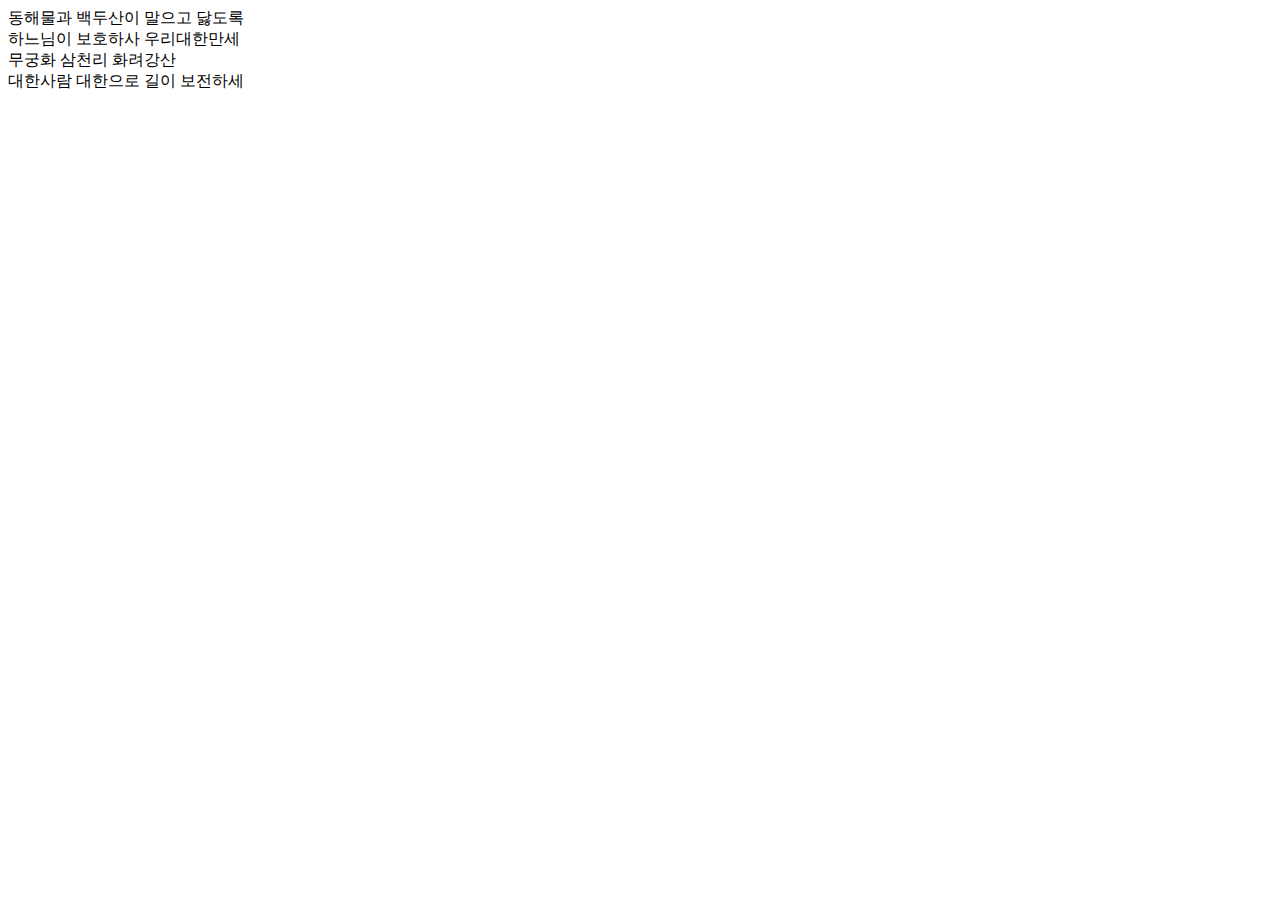
<file: frontend/index.html>
<!DOCTYPE html>
<html>
  <head>
    <meta charset="utf-8">
    <title>Practice</title>
  </head>
  <body>
    <div class="main">
      동해물과 백두산이 말으고 닳도록<br>
      하느님이 보호하사 우리대한만세<br>
      무궁화 삼천리 화려강산<br>
      대한사람 대한으로 길이 보전하세
    </div>
  </body>
</html>
</file>
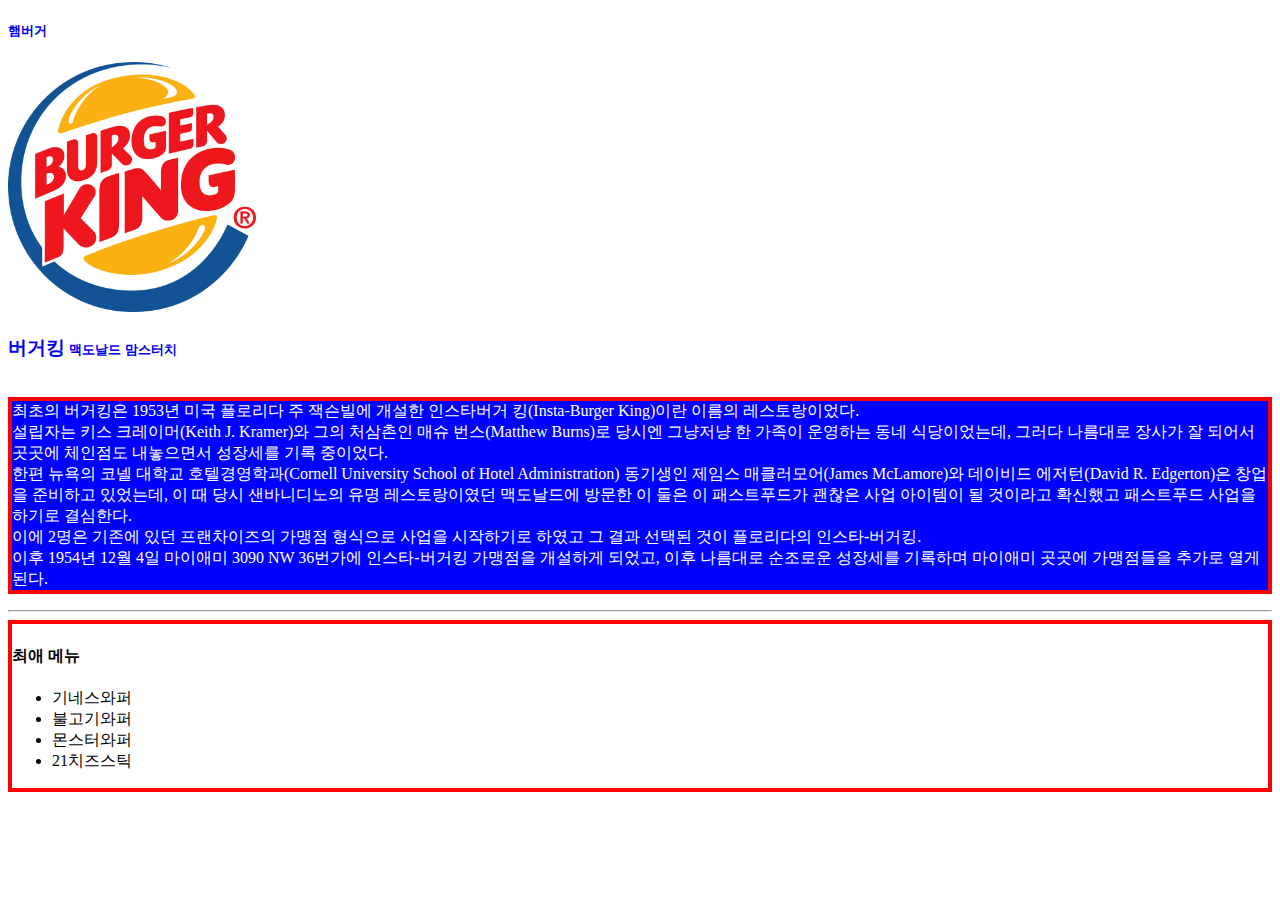
<file: frontend/burgerking.html>
<!DOCTYPE html>
<html>
  <head>
    <meta charset="utf-8">
    <title>버거킹</title>
    <link rel="stylesheet" href="./macdonald.css">
  </head>
  <body>
    <h5><a href="./hamburger.html">햄버거</a></h5>
    <img src="./burgerking.png" alt="버거킹 사진">
    <div>
      <h3 style="display:inline-block;"><a href="https://namu.wiki/w/%EB%B2%84%EA%B1%B0%ED%82%B9">버거킹</a></h3>
      <h5 style="display:inline-block;"><a href="./mcdonald.html">맥도날드</a></h5>
      <h5 style="display:inline-block;"><a href="./momstouch.html">맘스터치</a></h5>
    </div>
    <p id="main-content" class="box">
      최초의 버거킹은 1953년 미국 플로리다 주 잭슨빌에 개설한 인스타버거 킹(Insta-Burger King)이란 이름의 레스토랑이었다. <br/>
      설립자는 키스 크레이머(Keith J. Kramer)와 그의 처삼촌인 매슈 번스(Matthew Burns)로 당시엔 그냥저냥 한 가족이 운영하는 동네 식당이었는데, 그러다 나름대로 장사가 잘 되어서 곳곳에 체인점도 내놓으면서 성장세를 기록 중이었다.<br/>
      한편 뉴욕의 코넬 대학교 호텔경영학과(Cornell University School of Hotel Administration) 동기생인 제임스 매클러모어(James McLamore)와 데이비드 에저턴(David R. Edgerton)은 창업을 준비하고 있었는데, 이 때 당시 샌바니디노의 유명 레스토랑이였던 맥도날드에 방문한 이 둘은 이 패스트푸드가 괜찮은 사업 아이템이 될 것이라고 확신했고 패스트푸드 사업을 하기로 결심한다.<br/>
      이에 2명은 기존에 있던 프랜차이즈의 가맹점 형식으로 사업을 시작하기로 하였고 그 결과 선택된 것이 플로리다의 인스타-버거킹.<br/>
      이후 1954년 12월 4일 마이애미 3090 NW 36번가에 인스타-버거킹 가맹점을 개설하게 되었고, 이후 나름대로 순조로운 성장세를 기록하며 마이애미 곳곳에 가맹점들을 추가로 열게 된다.
    </p>
    <hr/>
    <div id="menu" class="box">
      <h4>최애 메뉴</h4>
      <ul>
        <li>기네스와퍼</li>
        <li>불고기와퍼</li>
        <li>몬스터와퍼</li>
        <li>21치즈스틱</li>
      </ul>
    </div>
  </body>
</html>
</file>
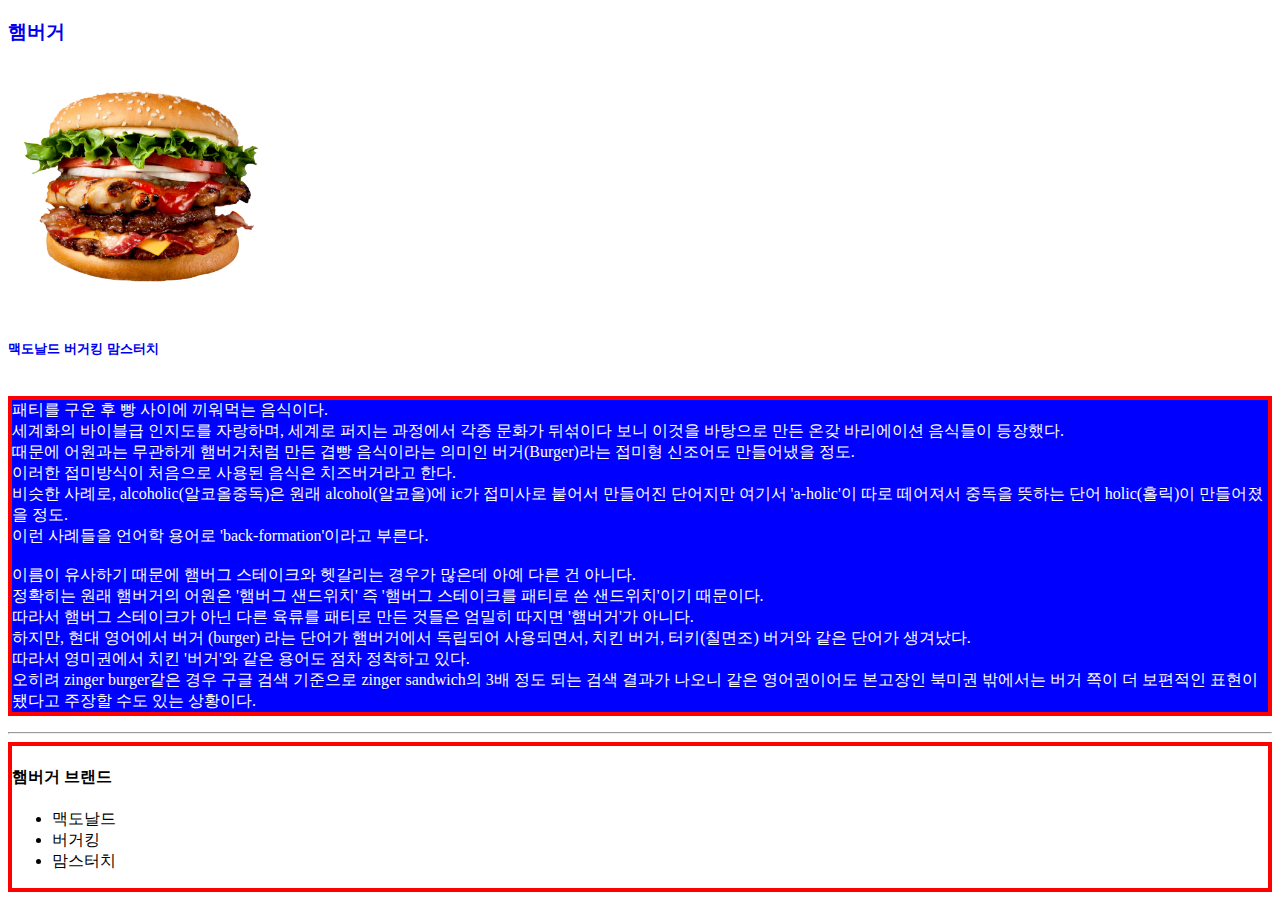
<file: frontend/hamburger.html>
<!DOCTYPE html>
<html>
  <head>
    <meta charset="utf-8">
    <title>햄버거</title>
    <link rel="stylesheet" href="./macdonald.css">
  </head>
  <body>
    <h3><a href="https://namu.wiki/w/%ED%96%84%EB%B2%84%EA%B1%B0">햄버거</a></h3>
    <img src="./hamburger.png" alt="햄버거 사진">
    <div>
      <h5 style="display:inline-block;"><a href="./mcdonald.html">맥도날드</a></h5>
      <h5 style="display:inline-block;"><a href="./burgerking.html">버거킹</a></h5>
      <h5 style="display:inline-block;"><a href="./momstouch.html">맘스터치</a></h5>
    </div>
    <p id="main-content" class="box">
      패티를 구운 후 빵 사이에 끼워먹는 음식이다.<br/>
      세계화의 바이블급 인지도를 자랑하며, 세계로 퍼지는 과정에서 각종 문화가 뒤섞이다 보니 이것을 바탕으로 만든 온갖 바리에이션 음식들이 등장했다.<br/>
      때문에 어원과는 무관하게 햄버거처럼 만든 겹빵 음식이라는 의미인 버거(Burger)라는 접미형 신조어도 만들어냈을 정도.<br/>
      이러한 접미방식이 처음으로 사용된 음식은 치즈버거라고 한다.<br/>
      비슷한 사례로, alcoholic(알코올중독)은 원래 alcohol(알코올)에 ic가 접미사로 붙어서 만들어진 단어지만 여기서 'a-holic'이 따로 떼어져서 중독을 뜻하는 단어 holic(홀릭)이 만들어졌을 정도.<br/>
      이런 사례들을 언어학 용어로 'back-formation'이라고 부른다.<br/><br/>

      이름이 유사하기 때문에 햄버그 스테이크와 헷갈리는 경우가 많은데 아예 다른 건 아니다.<br/>
      정확히는 원래 햄버거의 어원은 '햄버그 샌드위치' 즉 '햄버그 스테이크를 패티로 쓴 샌드위치'이기 때문이다.<br/>
      따라서 햄버그 스테이크가 아닌 다른 육류를 패티로 만든 것들은 엄밀히 따지면 '햄버거'가 아니다.<br/>
      하지만, 현대 영어에서 버거 (burger) 라는 단어가 햄버거에서 독립되어 사용되면서, 치킨 버거, 터키(칠면조) 버거와 같은 단어가 생겨났다.<br/>
      따라서 영미권에서 치킨 '버거'와 같은 용어도 점차 정착하고 있다.<br/>
      오히려 zinger burger같은 경우 구글 검색 기준으로 zinger sandwich의 3배 정도 되는 검색 결과가 나오니 같은 영어권이어도 본고장인 북미권 밖에서는 버거 쪽이 더 보편적인 표현이 됐다고 주장할 수도 있는 상황이다.
    </p>
    <hr/>
    <div id="menu" class="box">
      <h4>햄버거 브랜드</h4>
      <ul>
        <li>맥도날드</li>
        <li>버거킹</li>
        <li>맘스터치</li>
      </ul>
    </div>
  </body>
</html>
</file>
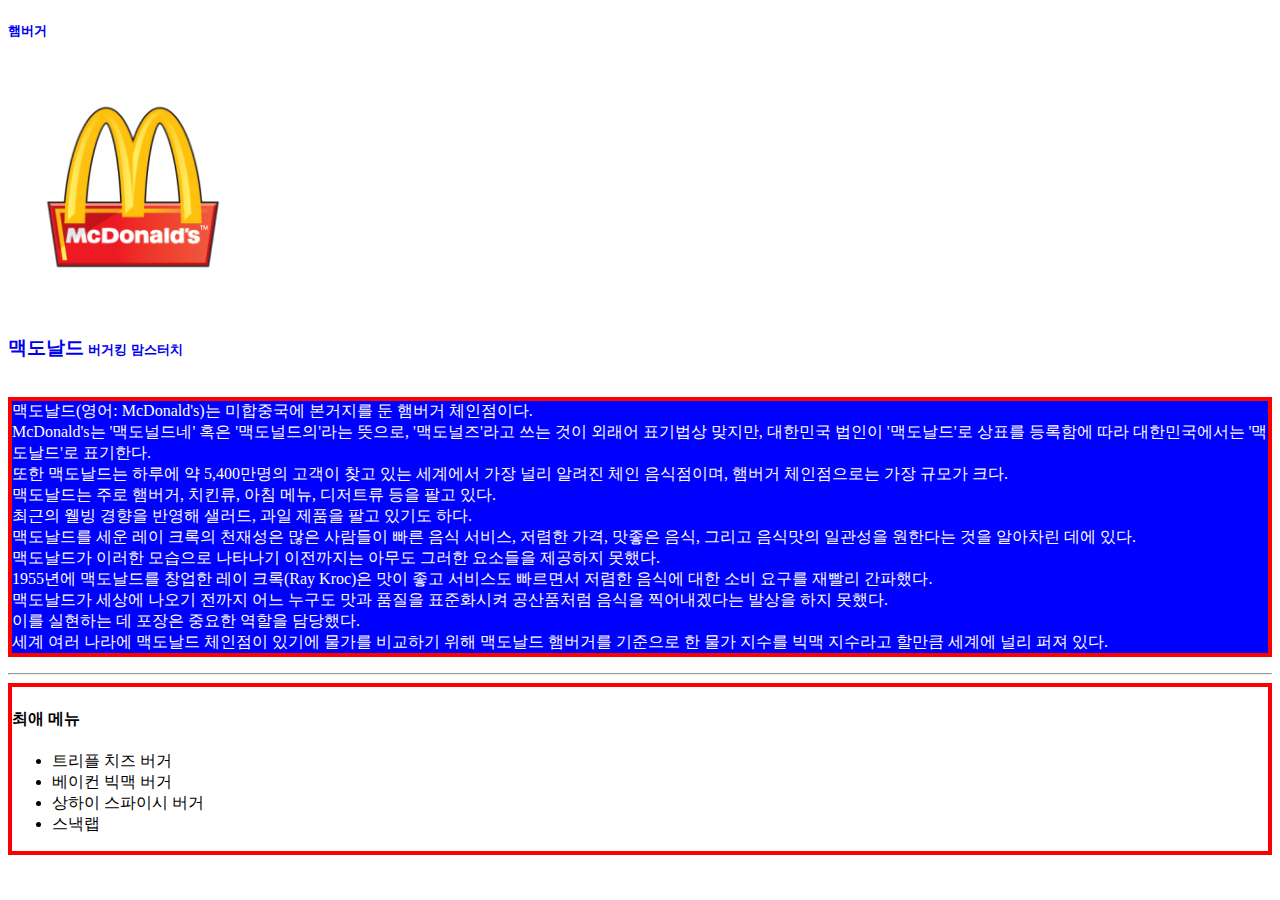
<file: frontend/mcdonald.html>
<!DOCTYPE html>
<html>
  <head>
    <meta charset="utf-8">
    <title>맥도날드</title>
    <link rel="stylesheet" href="./macdonald.css">
  </head>
  <body>
    <h5><a href="./hamburger.html">햄버거</a></h5>
    <img src="./mcdonald.png" alt="맥도날드 사진">
    <div>
      <h3 style="display:inline-block;"><a href="https://ko.wikipedia.org/wiki/%EB%A7%A5%EB%8F%84%EB%82%A0%EB%93%9C">맥도날드</a></h3>
      <h5 style="display:inline-block;"><a href="./burgerking.html">버거킹</a></h5>
      <h5 style="display:inline-block;"><a href="./momstouch.html">맘스터치</a></h5>
    </div>
    <p id="main-content" class="box">
      맥도날드(영어: McDonald's)는 미합중국에 본거지를 둔 햄버거 체인점이다.<br/>
      McDonald's는 '맥도널드네' 혹은 '맥도널드의'라는 뜻으로, '맥도널즈'라고 쓰는 것이 외래어 표기법상 맞지만, 대한민국 법인이 '맥도날드'로 상표를 등록함에 따라 대한민국에서는 '맥도날드'로 표기한다.<br/>
      또한 맥도날드는 하루에 약 5,400만명의 고객이 찾고 있는 세계에서 가장 널리 알려진 체인 음식점이며, 햄버거 체인점으로는 가장 규모가 크다.<br/>
      맥도날드는 주로 햄버거, 치킨류, 아침 메뉴, 디저트류 등을 팔고 있다.<br/>
      최근의 웰빙 경향을 반영해 샐러드, 과일 제품을 팔고 있기도 하다.<br/>
      맥도날드를 세운 레이 크록의 천재성은 많은 사람들이 빠른 음식 서비스, 저렴한 가격, 맛좋은 음식, 그리고 음식맛의 일관성을 원한다는 것을 알아차린 데에 있다.<br/>
      맥도날드가 이러한 모습으로 나타나기 이전까지는 아무도 그러한 요소들을 제공하지 못했다.<br/>
      1955년에 맥도날드를 창업한 레이 크록(Ray Kroc)은 맛이 좋고 서비스도 빠르면서 저렴한 음식에 대한 소비 요구를 재빨리 간파했다.<br/>
      맥도날드가 세상에 나오기 전까지 어느 누구도 맛과 품질을 표준화시켜 공산품처럼 음식을 찍어내겠다는 발상을 하지 못했다.<br/>
      이를 실현하는 데 포장은 중요한 역할을 담당했다.<br/>
      세계 여러 나라에 맥도날드 체인점이 있기에 물가를 비교하기 위해 맥도날드 햄버거를 기준으로 한 물가 지수를 빅맥 지수라고 할만큼 세계에 널리 퍼져 있다.
    </p>
    <hr/>
    <div id="menu" class="box">
      <h4>최애 메뉴</h4>
      <ul>
        <li>트리플 치즈 버거</li>
        <li>베이컨 빅맥 버거</li>
        <li>상하이 스파이시 버거</li>
        <li>스낵랩</li>
      </ul>
    </div>
  </body>
</html>
</file>
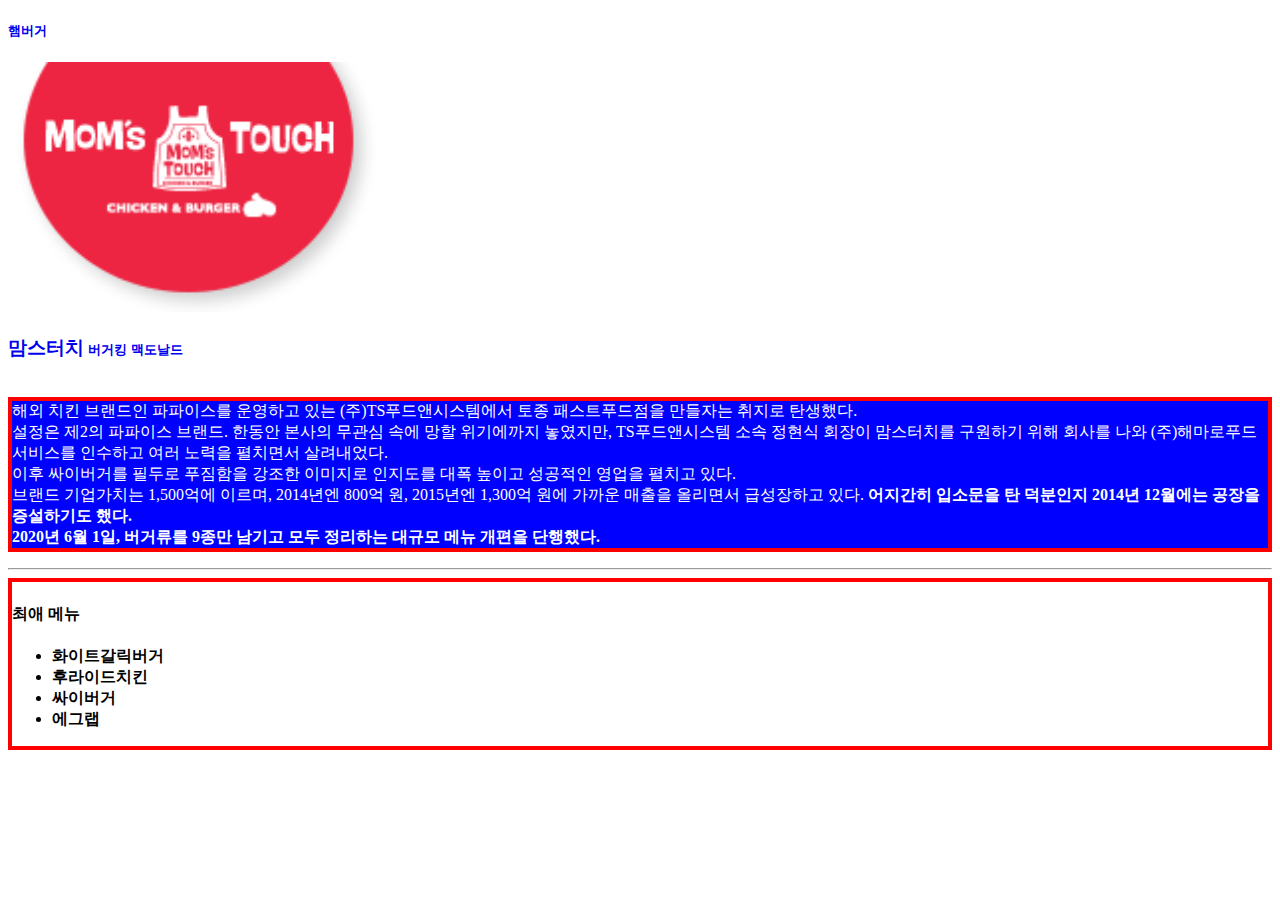
<file: frontend/momstouch.html>
<!DOCTYPE html>
<html>
  <head>
    <meta charset="utf-8">
    <title>맘스터치</title>
    <link rel="stylesheet" href="./macdonald.css">
  </head>
  <body>
    <h5><a href="./hamburger.html">햄버거</a></h5>
    <img src="./momstouch.png" alt="맘스터치 사진">
    <div>
      <h3 style="display:inline-block;"><a href="https://namu.wiki/w/%EB%A7%98%EC%8A%A4%ED%84%B0%EC%B9%98">맘스터치</a></h3>
      <h5 style="display:inline-block;"><a href="./burgerking.html">버거킹</a></h5>
      <h5 style="display:inline-block;"><a href="./mcdonald.html">맥도날드</a></h5>
    </div>
    <p id="main-content" class="box">
      해외 치킨 브랜드인 파파이스를 운영하고 있는 (주)TS푸드앤시스템에서 토종 패스트푸드점을 만들자는 취지로 탄생했다.<br/>
      설정은 제2의 파파이스 브랜드. 한동안 본사의 무관심 속에 망할 위기에까지 놓였지만, TS푸드앤시스템 소속 정현식 회장이 맘스터치를 구원하기 위해 회사를 나와 (주)해마로푸드서비스를 인수하고 여러 노력을 펼치면서 살려내었다.<br/>
      이후 싸이버거를 필두로 푸짐함을 강조한 이미지로 인지도를 대폭 높이고 성공적인 영업을 펼치고 있다.<br/>
      브랜드 기업가치는 1,500억에 이르며, 2014년엔 800억 원, 2015년엔 1,300억 원에 가까운 매출을 올리면서 급성장하고 있다.<b/>
      어지간히 입소문을 탄 덕분인지 2014년 12월에는 공장을 증설하기도 했다.<br/>
      2020년 6월 1일, 버거류를 9종만 남기고 모두 정리하는 대규모 메뉴 개편을 단행했다.<br/>
    </p>
    <hr/>
    <div id="menu" class="box">
      <h4>최애 메뉴</h4>
      <ul>
        <li>화이트갈릭버거</li>
        <li>후라이드치킨</li>
        <li>싸이버거</li>
        <li>에그랩</li>
      </ul>
    </div>
  </body>
</html>
</file>
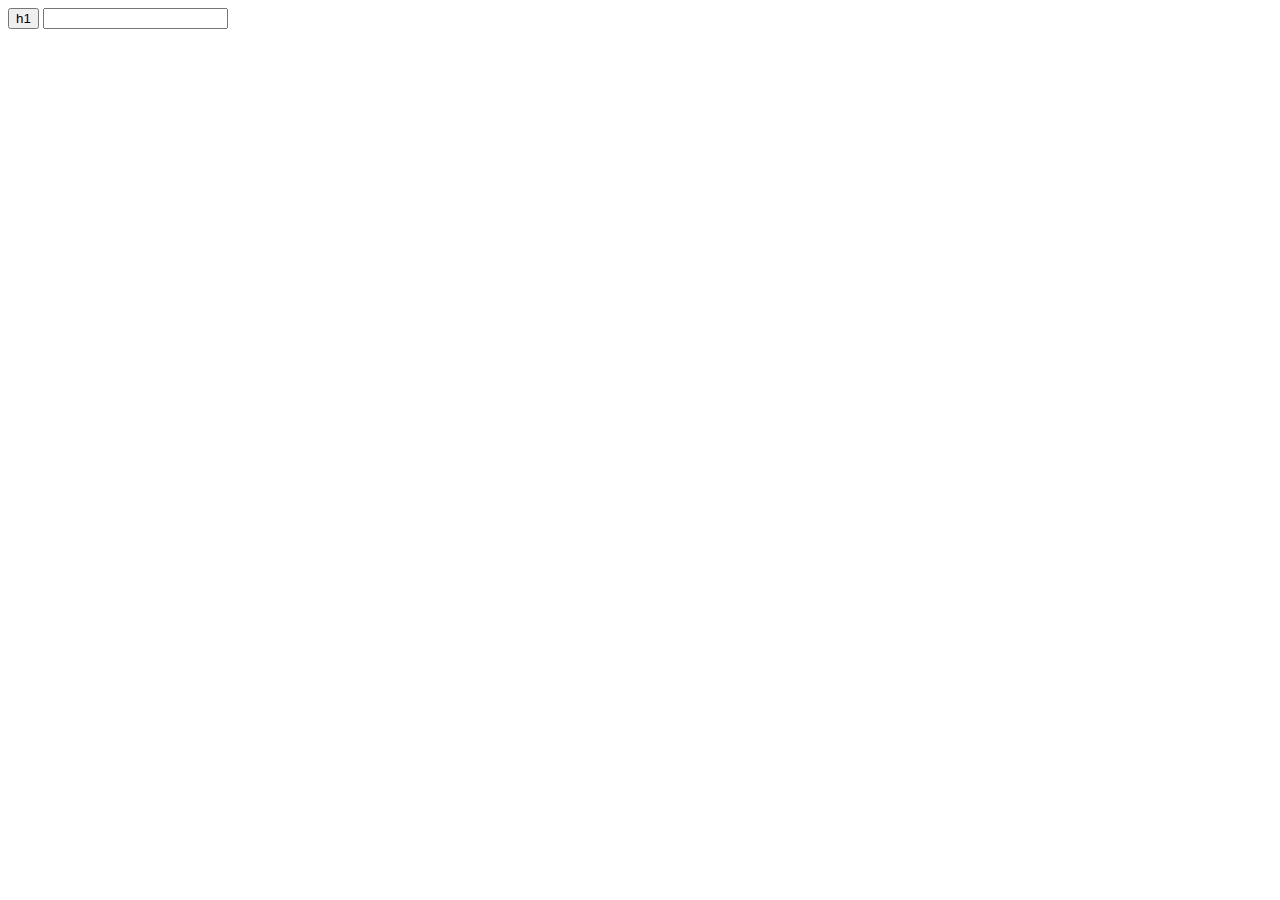
<file: frontend/prac.html>
<!DOCTYPE html>
<html>
  <head>
    <meta charset="utf-8">
    <title>prac</title>
  </head>
  <body>
    <input type="button" value="h1" onclick="alert('hi')">
    <input type="text" onchange="alert('changed')" onclick="alert('clicked')">
  </body>
</html>
</file>
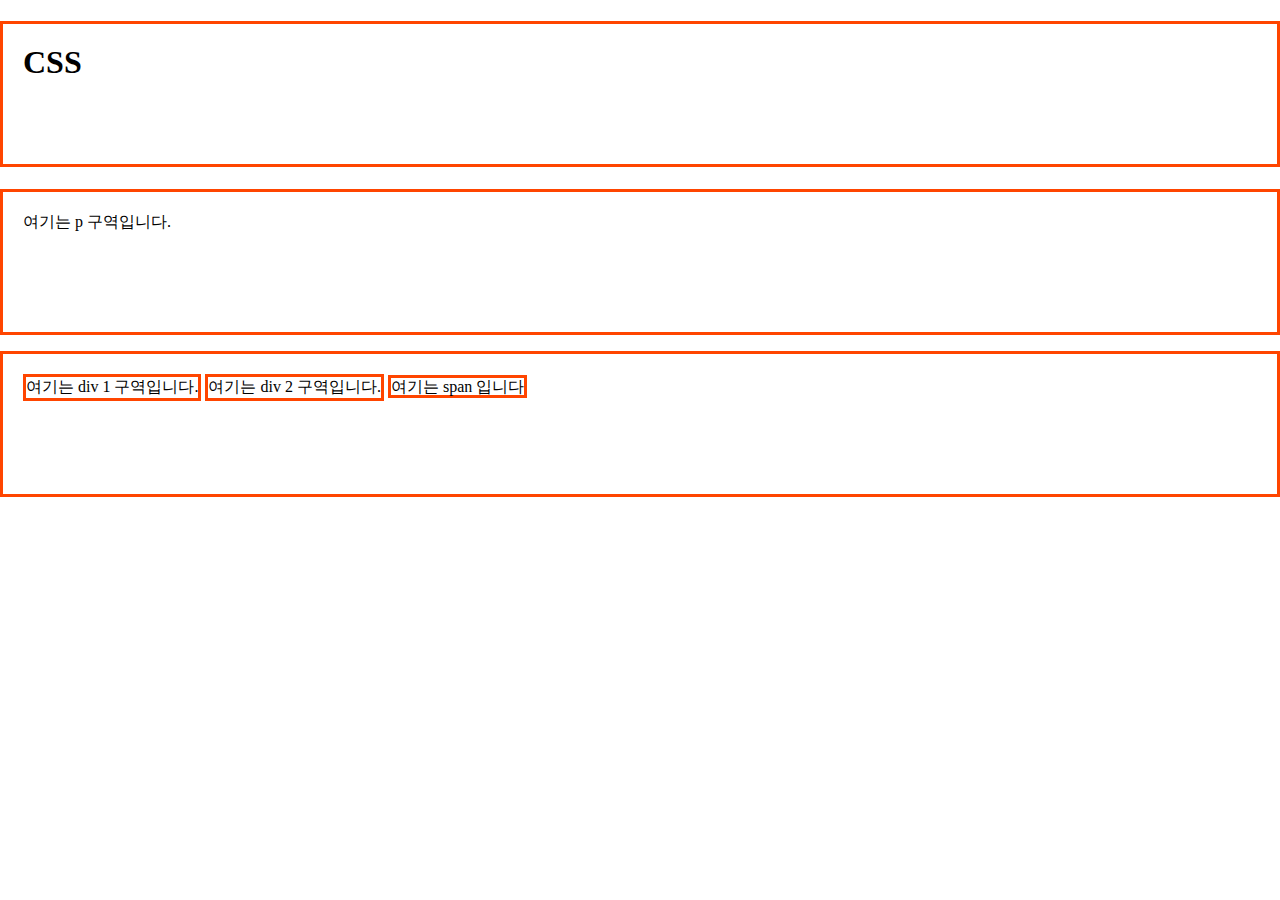
<file: frontend/test.html>
<!DOCTYPE html>
<html>
  <head>
    <meta charset="utf-8">
    <title>연습</title>
    <style>
      body{
        margin: 0;
      }
      h1, p, div.box{
        height : 100px;
        border : 3px solid orangered;
        padding : 20px;
      }
      div.test{
        border : 3px solid orangered;
        display: inline-block;
      }
      span{
        border : 3px solid orangered;
      }
    </style>
  </head>
  <body>
    <h1>CSS</h1>
    <p>여기는 p 구역입니다.</p>
    <div class="box">
      <div class="test">여기는 div 1 구역입니다.</div>
      <div class="test">여기는 div 2 구역입니다.</div>
      <span>여기는 span 입니다</span>
    </div>
  </body>
</html>
</file>
<file: frontend/macdonald.css>
p#main-content{
  background-color: blue;
  color: white;
}

img{
  height: 250px;
}

.box{
  border:4px solid red;
}

a:link{
  text-decoration: none;
}
a:visited{
  color:black;
}
a:hover{
  color:red;
}
a:active{
  color:yellow;
}
</file>
